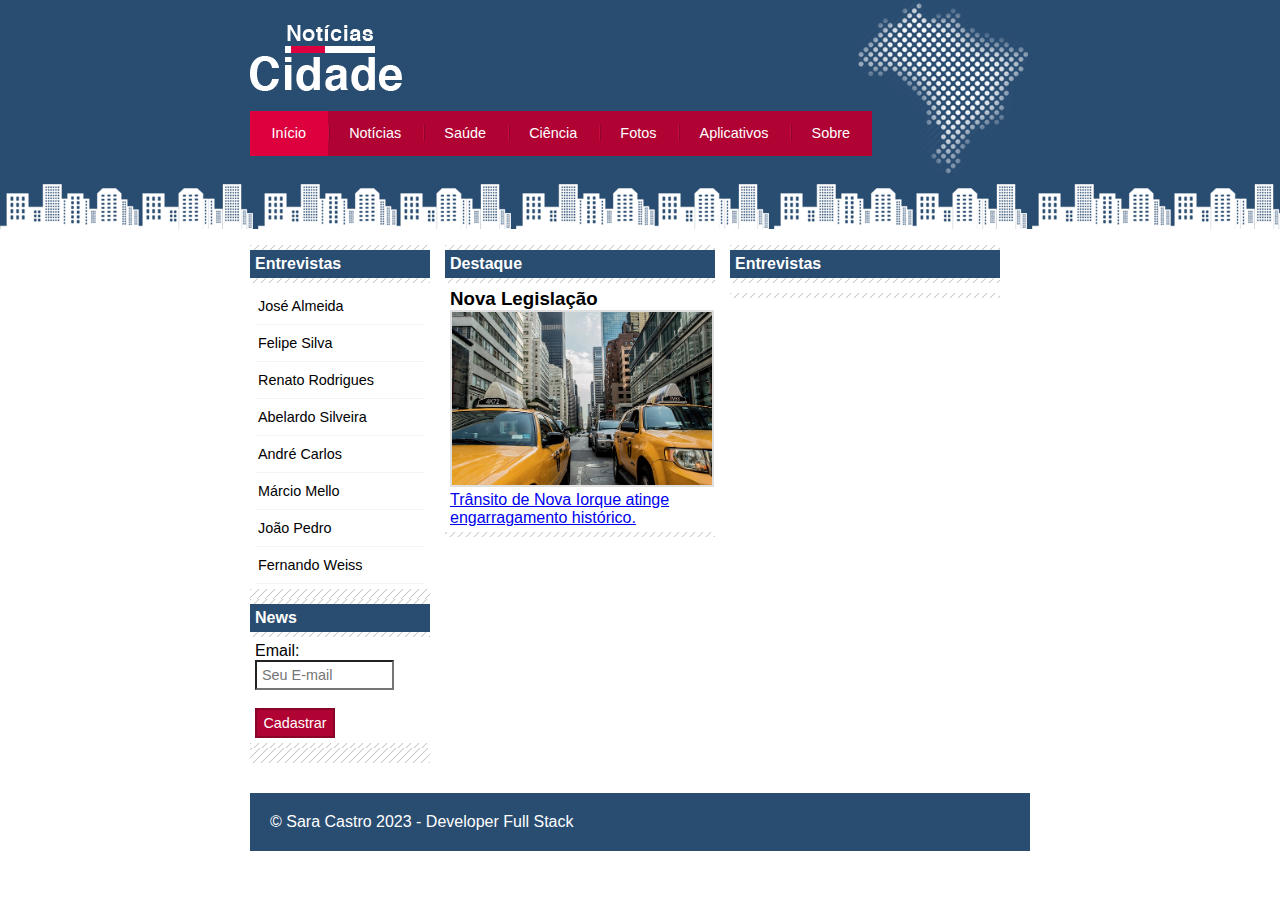
<file: index.html>
<!DOCTYPE html>
<html lang="pt-br">
<head>
    <meta charset="UTF-8">
    <meta http-equiv="X-UA-Compatible" content="IE=edge">
    <meta name="viewport" content="width=device-width, initial-scale=1.0">
    <title>Jornal de Notícias</title>
    <link rel="stylesheet" type="text/css" href="estilo.css">
</head>

<body class="home">

<!-- Início Container-->
<div id="container">
    <!-- Início Topo-->        
            <div id="topo">
                <h1 class="logo">Notícias Cidade</h1>
    <!-- Início Barra de Navegação-->              
                <ul id="navegacao">
                        <li class="primeiro">
                            <a id="home" href="index.html">Início</a>
                        </li>
                        <li>
                            <a id="noticias" href="noticias.html">Notícias</a>
                        </li>
                        <li>
                            <a id="saude" href="saude.html">Saúde</a>
                        </li>
                        <li>
                            <a id="ciencia" href="ciencia.html">Ciência</a>
                        </li>
                        <li>
                            <a id="fotos" href="fotos.html">Fotos</a>
                        </li>
                        <li>
                            <a id="aplicativos" href="aplicativos.html">Aplicativos</a>
                        </li>
                        <li>
                            <a id="sobre" href="more.html">Sobre</a>
                        </li>
                </ul>
    <!-- Fim Barra de Navegação-->             
            </div>
    <!-- Fim Topo-->      

    <!-- Início Conteúdo--> 
                <div id="conteudo">
                    <div id="primario">
                        <div class="caixa">
                        <h2>Destaque</h2>
                        <div class="caixa-conteudo">
                           <h3>Nova Legislação</h3>
                           <img src="imagens/taxi.jpg" width= "100%">
                           <a href="more.html"><p>Trânsito de Nova Iorque atinge 
                            engarragamento histórico.
                           </p></a>
                        </div>
                    </div>
                </div>
                    <div id="secundario">
                        <div class="caixa">
                        <h2>Entrevistas</h2>
                        <div class="caixa-conteudo">
                          
                        </div>
                    </div>
                </div>
                  <!-- Início Lateral-->   
                    <div id="lateral">
                        <div class="caixa">
                            <h2>Entrevistas</h2>
                            <div class="caixa-conteudo">
                                <ul>
                                    <li><a href="">José Almeida</a></li>
                                    <li><a href="">Felipe Silva</a></li>
                                    <li><a href="">Renato Rodrigues</a></li>
                                    <li><a href="">Abelardo Silveira</a></li>
                                    <li><a href="">André Carlos</a></li>
                                    <li><a href="">Márcio Mello</a></li>
                                    <li><a href="">João Pedro</a></li>
                                    <li><a href="">Fernando Weiss</a></li>
                                   </ul>
                            </div>
                            <div class="caixa">
                                <h2>News</h2>
                                <div class="caixa-conteudo">
                                    <form>
                                        <div>
                                            <label>Email:</label>
                                            <input type="email" name="email" id="email" placeholder="Seu E-mail">
                                        </div>
                                        <br>
                                        <div>
                                            <input class="submit" type="submit" value="Cadastrar">
                                        </div>
                                    </form>
                                </div>
                        </div>
                    </div>
                    <!-- Fim Lateral--> 
                </div>
        <!-- Fim Conteúdo--> 

        </div>
        <!-- Fim Container-->

    <div id="container-rodape" style="clear:both">
       <div id="rodape">
        &copy; Sara Castro 2023 - Developer Full Stack
       </div>
    </div>

<script src="./script.js"></script>
</body>
</html>
</file>
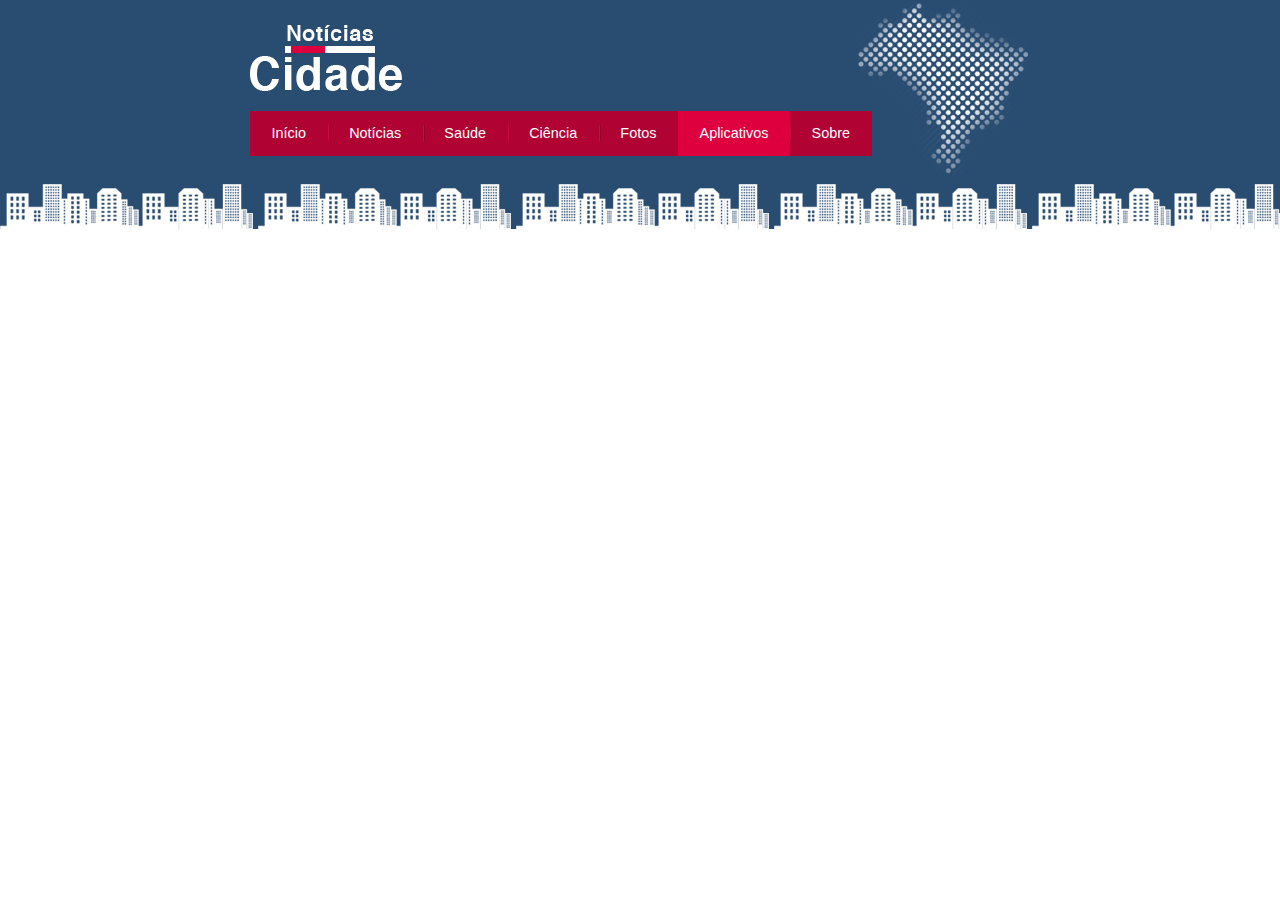
<file: aplicativos.html>
<!DOCTYPE html>
<html lang="pt-br">
<head>
    <meta charset="UTF-8">
    <meta http-equiv="X-UA-Compatible" content="IE=edge">
    <meta name="viewport" content="width=device-width, initial-scale=1.0">
    <title>Jornal de Notícias</title>
    <link rel="stylesheet" type="text/css" href="estilo.css">
</head>

<body class="aplicativos">

    <div id="container">
        <div id="topo">
            <h1 class="logo">Notícias Cidade</h1>
            <ul id="navegacao">
                    <li class="primeiro">
                        <a id="home" href="index.html">Início</a>
                    </li>
                    <li>
                        <a id="noticias" href="noticias.html">Notícias</a>
                    </li>
                    <li>
                        <a id="saude" href="saude.html">Saúde</a>
                    </li>
                    <li>
                        <a id="ciencia" href="ciencia.html">Ciência</a>
                    </li>
                    <li>
                        <a id="fotos" href="fotos.html">Fotos</a>
                    </li>
                    <li>
                        <a id="aplicativos" href="aplicativos.html">Aplicativos</a>
                    </li>
                    <li>
                        <a id="sobre" href="more.html">Sobre</a>
                    </li>
            </ul>
        </div>
    </div>

</body>
</html>
</file>
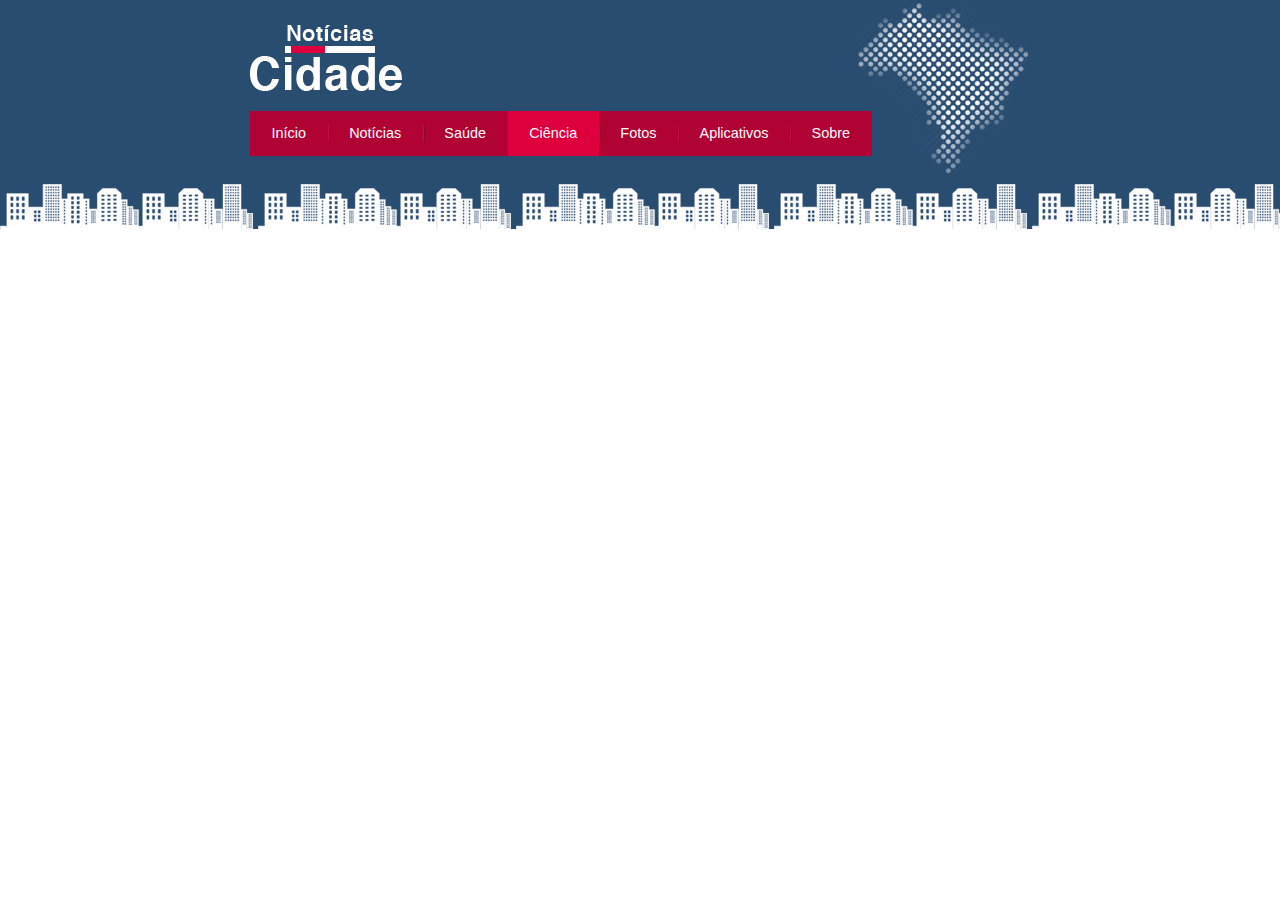
<file: ciencia.html>
<!DOCTYPE html>
<html lang="pt-br">
<head>
    <meta charset="UTF-8">
    <meta http-equiv="X-UA-Compatible" content="IE=edge">
    <meta name="viewport" content="width=device-width, initial-scale=1.0">
    <title>Jornal de Notícias</title>
    <link rel="stylesheet" type="text/css" href="estilo.css">
</head>

<body class="ciencia">

    <div id="container">
        <div id="topo">
            <h1 class="logo">Notícias Cidade</h1>
            <ul id="navegacao">
                    <li class="primeiro">
                        <a id="home" href="index.html">Início</a>
                    </li>
                    <li>
                        <a id="noticias" href="noticias.html">Notícias</a>
                    </li>
                    <li>
                        <a id="saude" href="saude.html">Saúde</a>
                    </li>
                    <li>
                        <a id="ciencia" href="ciencia.html">Ciência</a>
                    </li>
                    <li>
                        <a id="fotos" href="fotos.html">Fotos</a>
                    </li>
                    <li>
                        <a id="aplicativos" href="aplicativos.html">Aplicativos</a>
                    </li>
                    <li>
                        <a id="sobre" href="more.html">Sobre</a>
                    </li>
            </ul>
        </div>
    </div>

</body>
</html>
</file>
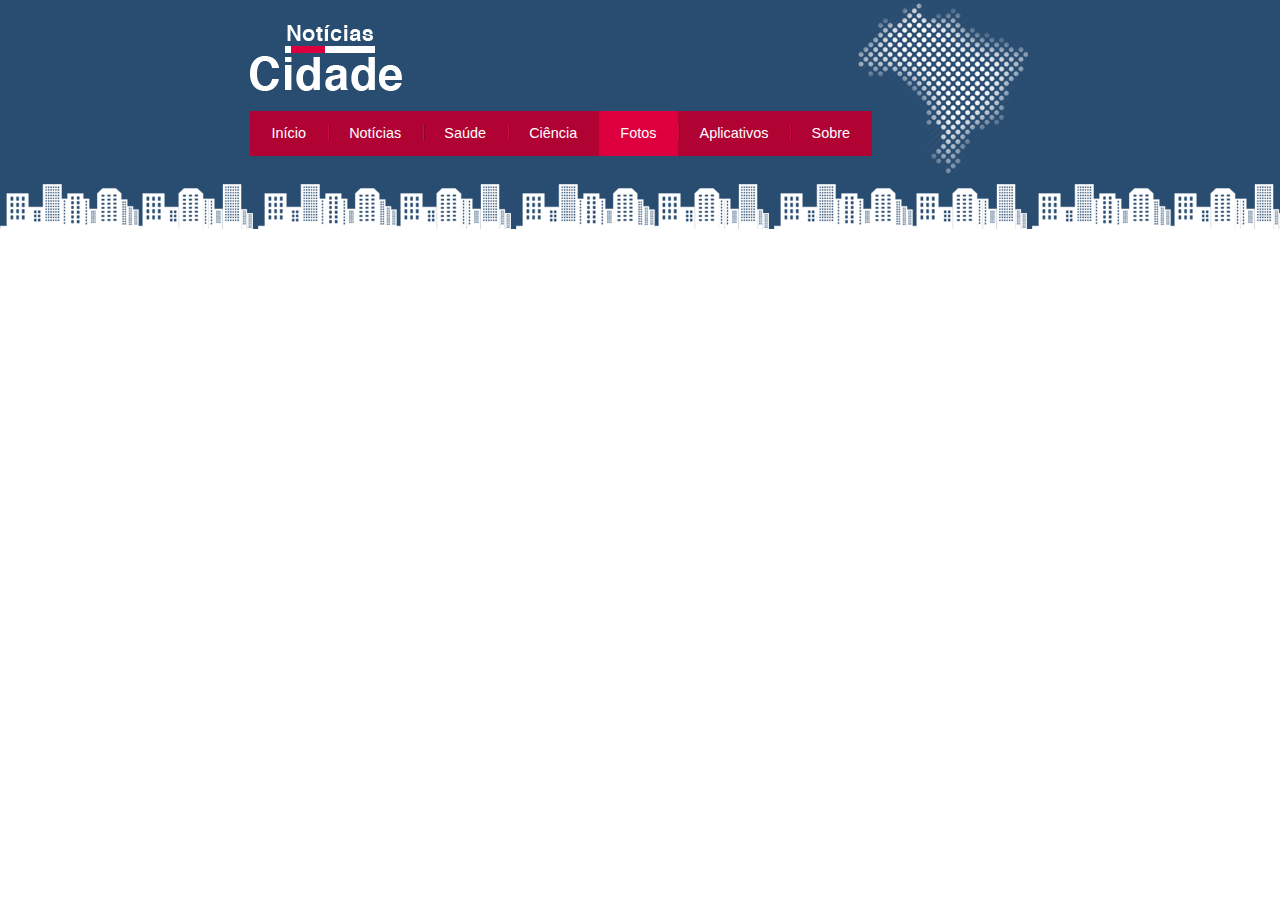
<file: fotos.html>
<!DOCTYPE html>
<html lang="pt-br">
<head>
    <meta charset="UTF-8">
    <meta http-equiv="X-UA-Compatible" content="IE=edge">
    <meta name="viewport" content="width=device-width, initial-scale=1.0">
    <title>Jornal de Notícias</title>
    <link rel="stylesheet" type="text/css" href="estilo.css">
</head>

<body class="fotos">

    <div id="container">
        <div id="topo">
            <h1 class="logo">Notícias Cidade</h1>
            <ul id="navegacao">
                    <li class="primeiro">
                        <a id="home" href="index.html">Início</a>
                    </li>
                    <li>
                        <a id="noticias" href="noticias.html">Notícias</a>
                    </li>
                    <li>
                        <a id="saude" href="saude.html">Saúde</a>
                    </li>
                    <li>
                        <a id="ciencia" href="ciencia.html">Ciência</a>
                    </li>
                    <li>
                        <a id="fotos" href="fotos.html">Fotos</a>
                    </li>
                    <li>
                        <a id="aplicativos" href="aplicativos.html">Aplicativos</a>
                    </li>
                    <li>
                        <a id="sobre" href="more.html">Sobre</a>
                    </li>
            </ul>
        </div>
    </div>

</body>
</html>
</file>
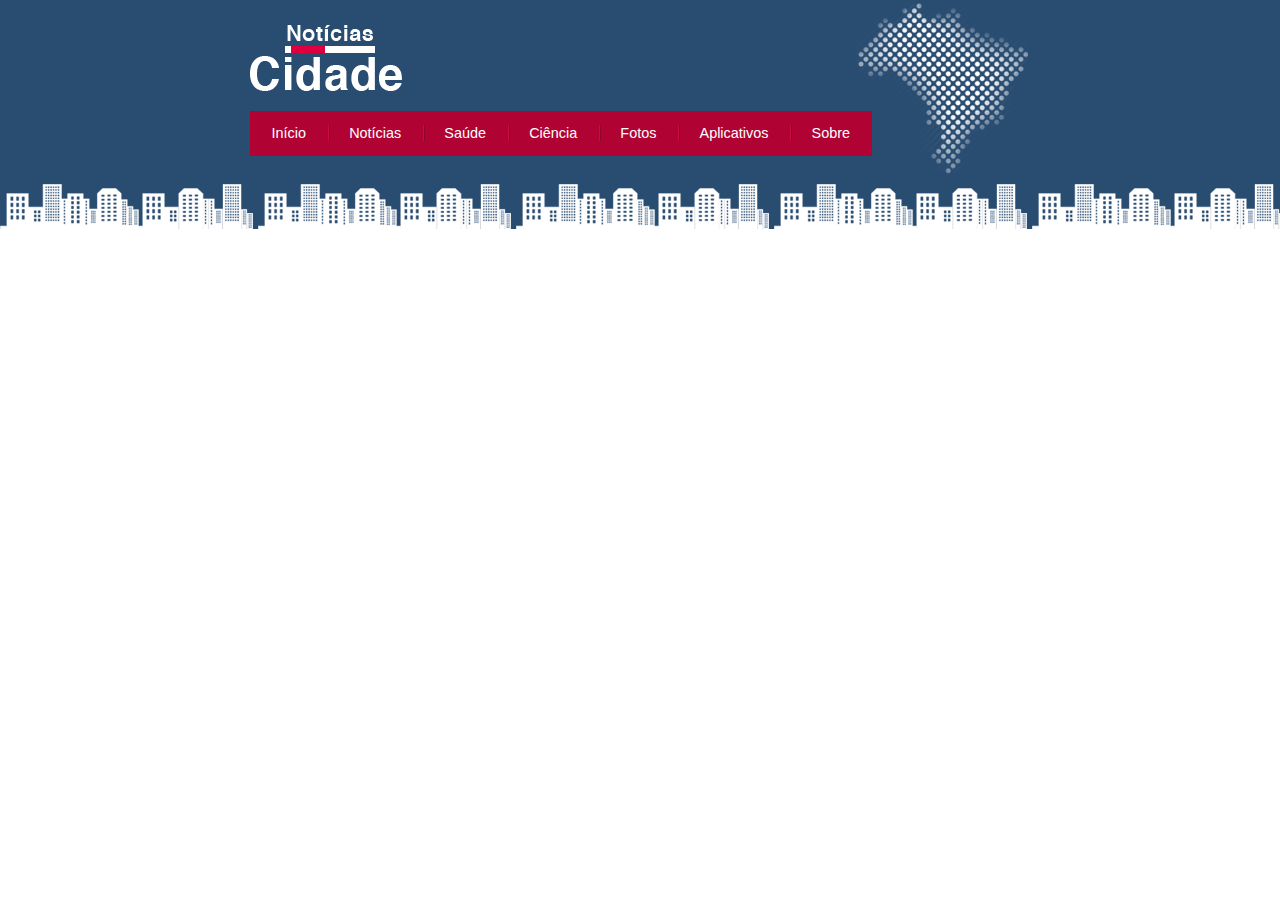
<file: more.html>
<!DOCTYPE html>
<html lang="pt-br">
<head>
    <meta charset="UTF-8">
    <meta http-equiv="X-UA-Compatible" content="IE=edge">
    <meta name="viewport" content="width=device-width, initial-scale=1.0">
    <title>Jornal de Notícias</title>
    <link rel="stylesheet" type="text/css" href="estilo.css">
</head>

<body class="more">

    <div id="container">
        <div id="topo">
            <h1 class="logo">Notícias Cidade</h1>
            <ul id="navegacao">
                    <li class="primeiro">
                        <a id="home" href="index.html">Início</a>
                    </li>
                    <li>
                        <a id="noticias" href="noticias.html">Notícias</a>
                    </li>
                    <li>
                        <a id="saude" href="saude.html">Saúde</a>
                    </li>
                    <li>
                        <a id="ciencia" href="ciencia.html">Ciência</a>
                    </li>
                    <li>
                        <a id="fotos" href="fotos.html">Fotos</a>
                    </li>
                    <li>
                        <a id="aplicativos" href="aplicativos.html">Aplicativos</a>
                    </li>
                    <li>
                        <a id="sobre" href="more.html">Sobre</a>
                    </li>
            </ul>
        </div>
    </div>

</body>
</html>
</file>
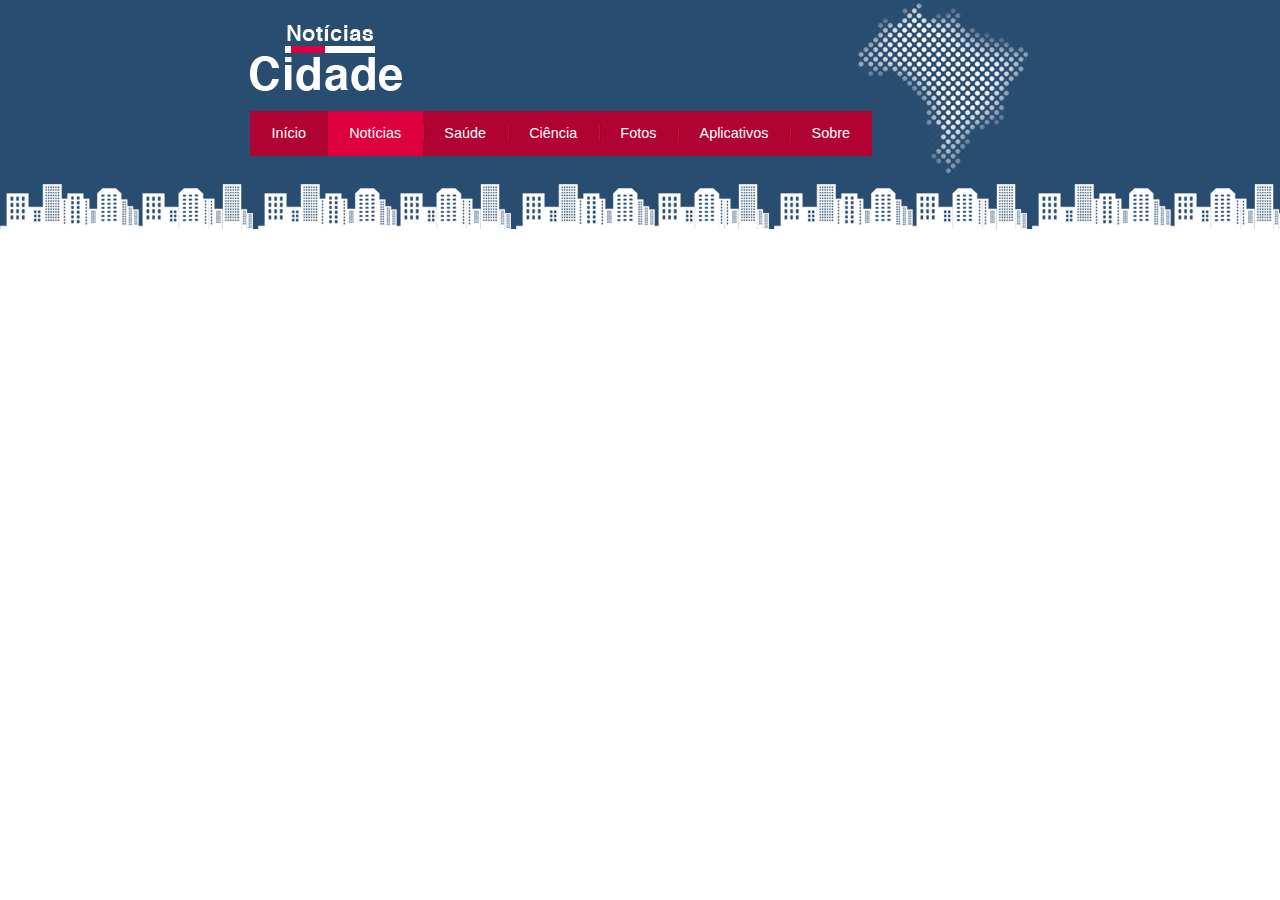
<file: noticias.html>
<!DOCTYPE html>
<html lang="pt-br">
<head>
    <meta charset="UTF-8">
    <meta http-equiv="X-UA-Compatible" content="IE=edge">
    <meta name="viewport" content="width=device-width, initial-scale=1.0">
    <title>Jornal de Notícias</title>
    <link rel="stylesheet" type="text/css" href="estilo.css">
</head>

<body class="noticias">

    <div id="container">
        <div id="topo">
            <h1 class="logo">Notícias Cidade</h1>
            <ul id="navegacao">
                    <li class="primeiro">
                        <a id="home" href="index.html">Início</a>
                    </li>
                    <li>
                        <a id="noticias" href="noticias.html">Notícias</a>
                    </li>
                    <li>
                        <a id="saude" href="saude.html">Saúde</a>
                    </li>
                    <li>
                        <a id="ciencia" href="ciencia.html">Ciência</a>
                    </li>
                    <li>
                        <a id="fotos" href="fotos.html">Fotos</a>
                    </li>
                    <li>
                        <a id="aplicativos" href="aplicativos.html">Aplicativos</a>
                    </li>
                    <li>
                        <a id="sobre" href="more.html">Sobre</a>
                    </li>
            </ul>
        </div>
    </div>

</body>
</html>
</file>
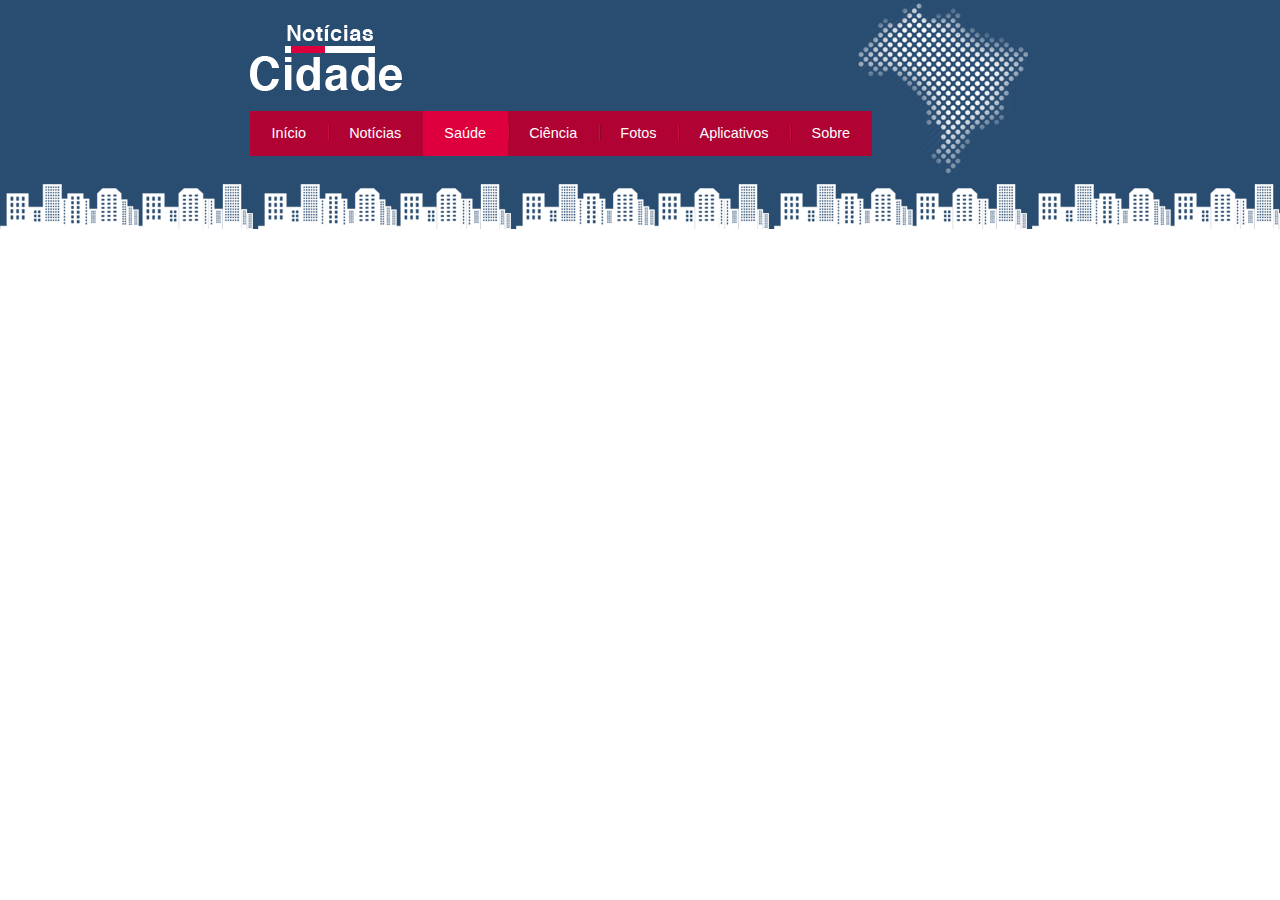
<file: saude.html>
<!DOCTYPE html>
<html lang="pt-br">
<head>
    <meta charset="UTF-8">
    <meta http-equiv="X-UA-Compatible" content="IE=edge">
    <meta name="viewport" content="width=device-width, initial-scale=1.0">
    <title>Jornal de Notícias</title>
    <link rel="stylesheet" type="text/css" href="estilo.css">
</head>

<body class="saude">
<!-- Início Container-->
    <div id="container">
<!-- Início Topo-->        
        <div id="topo">
            <h1 class="logo">Notícias Cidade</h1>
<!-- Início Barra de Navegação-->              
            <ul id="navegacao">
                    <li class="primeiro">
                        <a id="home" href="index.html">Início</a>
                    </li>
                    <li>
                        <a id="noticias" href="noticias.html">Notícias</a>
                    </li>
                    <li>
                        <a id="saude" href="saude.html">Saúde</a>
                    </li>
                    <li>
                        <a id="ciencia" href="ciencia.html">Ciência</a>
                    </li>
                    <li>
                        <a id="fotos" href="fotos.html">Fotos</a>
                    </li>
                    <li>
                        <a id="aplicativos" href="aplicativos.html">Aplicativos</a>
                    </li>
                    <li>
                        <a id="sobre" href="more.html">Sobre</a>
                    </li>
            </ul>
<!-- Fim Barra de Navegação-->             
        </div>
<!-- Fim Topo-->          
    </div>
<!-- Fim Container-->


</body>
</html>
</file>
<file: estilo.css>
*{
    margin: 0;
    padding: 0;
}

body{
    font-family: 'Lucida Sans', 'Lucida Sans Regular', 'Lucida Grande', 'Lucida Sans Unicode', Geneva, Verdana, sans-serif;
    background: #fff url(/imagens/fundo.png) repeat-x;
}

img {
    border: 2px solid #dfdfdf;
}

#container{
    margin: 0 auto;
    width: 780px;

}

#topo{
    height: 150px;
    background: url(/imagens/detalhe-topo.png) no-repeat right top;
    /*border: 1px solid red;*/
    padding-top: 25px;
}

.logo {
    width: 152px;
    height: 66px;
    background: url(/imagens/logo.png);
    text-indent: -3000px;
}

ul {
    list-style: none;
    margin: 0;
    padding: 0;
}

#topo ul{
    background: #b10333;
    margin-top: 20px;
    float: left;
}

#topo ul li{
    float: left;
}

#topo ul a {
    font-size: 0.9em;
    display: block;
    padding: 0.5em 1.5em;
    line-height: 2.1em;
    text-decoration: none;
    color: white;
    background: url(/imagens/divisor.png) no-repeat left center;
}

#topo ul .primeiro a {
    background: none;
}

#topo ul a:hover {
    color: #69001d
}

body.home #navegacao a#home,
body.noticias #navegacao a#noticias,
body.ciencia #navegacao a#ciencia,
body.fotos #navegacao a#fotos,
body.saude #navegacao a#saude,
body.aplicativos #navegacao a#aplicativos,
body.sobre #navegacao a#sobre {
    color: #fff;
    background: #de003e;
    cursor: text;
}

#conteudo{
 margin-top: 60px;
 background: #f5f5f5;
}

#primario {
    width: 270px;
    float: left;
    margin: 0 0 20px 195px;
}


#duas-colunas #primario {
    width: 555px;
    float: left;
    margin: 0 0 20px 195px;
}

#secundario {
    width: 270px;
    float: left;
    margin: 0 0 20px 15px;
}

#lateral {
    width: 180px;
    float: left;
    margin: 0 0 20px -750px;
}

/*Caixa */

.caixa {
    background: #f3f3f3 url(/imagens/fundo-caixa.png);
    padding: 5px 0 5px 0;
    margin: 10px 0;
}

h2 {
    font-size: 1em;
    background: #294c71;
    color: #fff;
    padding: 5px;
}

.caixa-conteudo{
    background: #fff;
    padding: 5px;
    margin-top: 5px;
}

#lateral ul a{
    font-size: 0.9em;
    padding: 3px;
    display: block;
    line-height: 30px;
    color: #000;
    text-decoration: none;
    border-bottom: 1px solid #f3f3f3;
}

#lateral ul a:hover{
    color: #a1a1a1;
    background: #f9f9f9 url(/imagens/marcador.png) no-repeat left center;
    padding-left: 20px;

}

label {
    display: block;
    cursor: pointer;
}

input {
    padding: 5px;
    width: 125px;
    font-size: 0.9em;
    background-color: #fff;
}

input.submit {
    width: 80px;
    color: #fff;
    background-color: #b10333;
    border: 2px solid #870529;
}

#container-rodape {
    background: #294c71;
    padding: 20px;
}

#rodape{
    width: 750px;
    margin: 0 auto;
    color: #fff;
}
</file>
